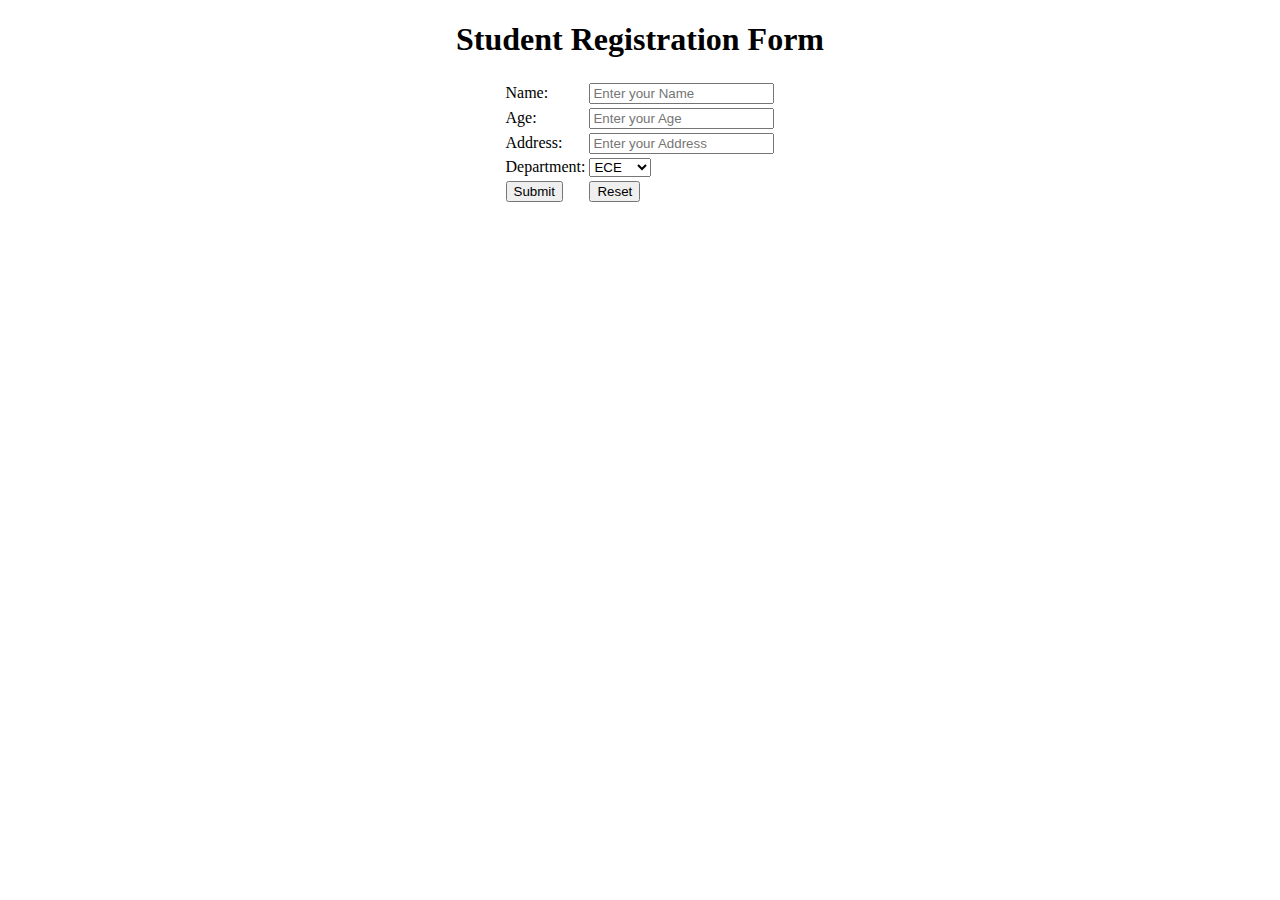
<file: index.html>
<!DOCTYPE html>
<html lang="en">
<head>
    <meta charset="UTF-8">
    <meta name="viewport" content="width=device-width, initial-scale=1.0">
    <title>Document</title>
   

   
</head>
<body>
    <center>
        <h1>Student Registration Form</h1>
        <form>
            <table>
                <tr>
                    <td>Name:</td>
                    <td><input type="text" placeholder="Enter your Name"></td>
                </tr>
                <tr>
                    <td>Age:</td>
                    <td><input type="number" placeholder="Enter your Age"></td>
                </tr>
                <tr>
                    <td>Address:</td>
                    <td><input type="text" placeholder="Enter your Address"></td>
                </tr>
                <tr>
                    <td>Department:</td>
                    <td><select name="Department">
                        <option value="ECE">ECE</option>
                        <option value="CSE">CSE</option>
                        <option value="EEE">EEE</option>
                        <option value="MECH">MECH</option>
                        <option value="CIVIL">CIVIL</option>
                    </select></td>
                </tr>
                <tr>
                    <td><input type="submit"></td>
                    <td><input type="reset"></td>
                </tr>
            </table>
        </form>
    

    </center>
       
  
  </form>
  </body>
</body>
</html>
</file>
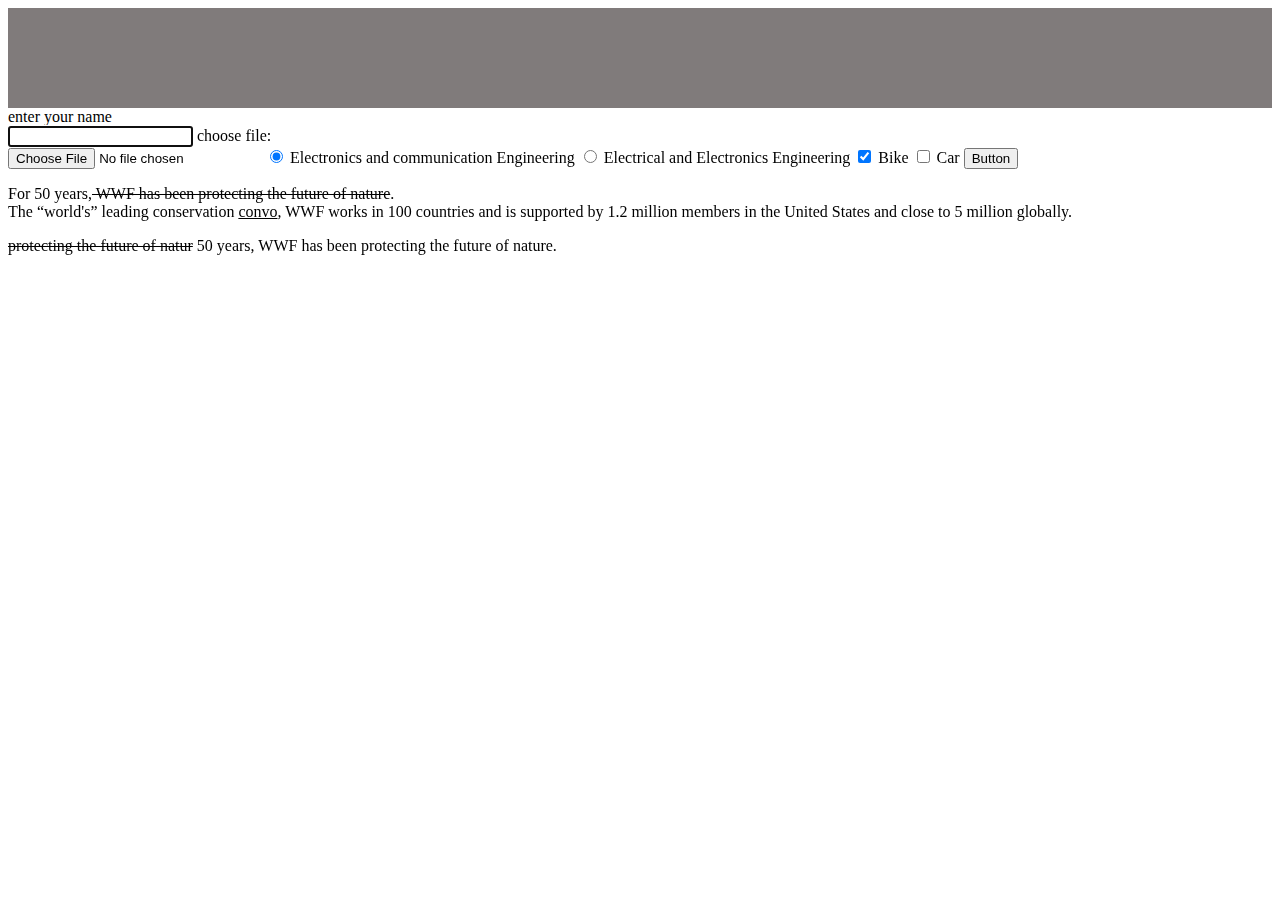
<file: attributes.html>
<!DOCTYPE html>
<html>  
<body>
    <div id="header" style="background-color: rgb(128, 123, 123); height: 100px;">
        
    </div>

<form >
    <label for="name">enter your name</label><br>
    <input type="text" name="name " id="name" accesskey="n" autofocus>
    <label for="file">choose file:</label><br>
    <input type="file" name="image" id="file" accept=".pdf,.png" accesskey="f">
    
    <input type="radio" name="ECE" id="ECE" value="Electronics" checked >
    <label for="ECE">Electronics and communication Engineering</label>
    <input type="radio" name="ECE" id="EEE" value="electrical"  >
    <label for="EEE">Electrical and Electronics Engineering</label>

    <input type="checkbox" name="vehicle" id="veh1" value="bike" checked>
    <label for="veh1">Bike</label>
    <input type="checkbox" name="vehicle" id="veh2" value="car">
    <label for="veh2">Car</label>
    <button type="button" autofocus onclick="alert('Danger')">Button</button>
   <p> For 50 years,<del> WWF has been protecting the future of nature</del>. <br>The <q>world's</q> leading conservation <ins>convo</ins>, WWF works in 100 countries and is supported by 1.2 million members in the United States and close to 5 million globally.</p>
   <p><del cite="www.google.com"> protecting the future of natur</del> 50 years, WWF has been protecting the future of nature.</p>
</form>


</body>
</html>
</file>
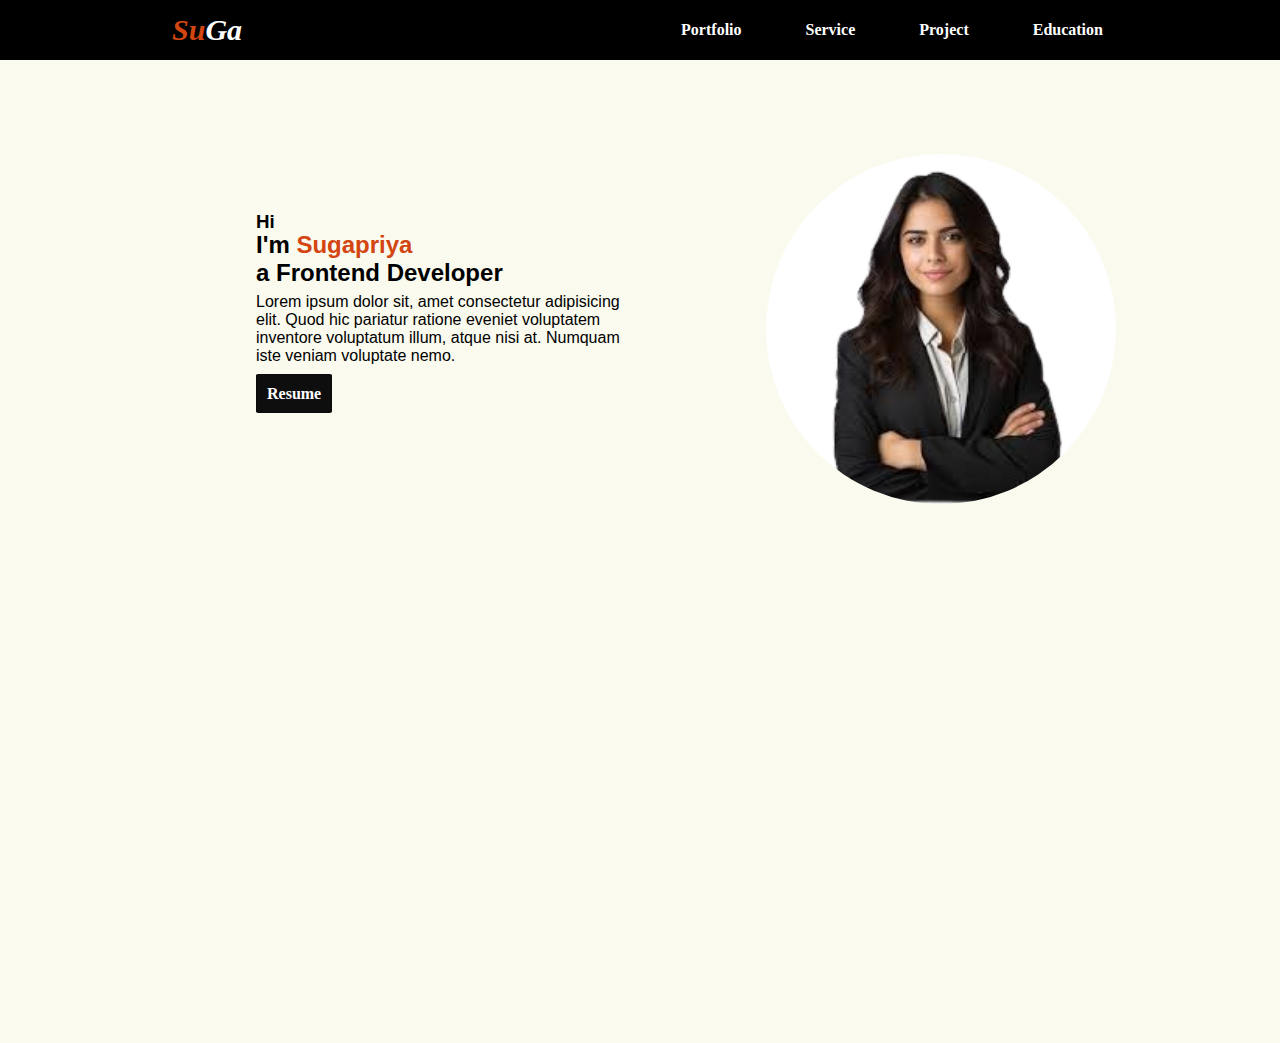
<file: hi.html>
<!DOCTYPE html>
<html lang="en">
<head>
    <meta charset="UTF-8">
    <meta name="viewport" content="width=device-width, initial-scale=1.0">
    <link rel="stylesheet" href="hi.css">
    <title >My Portfolio</title>
    <link rel="icon" href="images.jpeg">
    <title>Document</title>
</head>
<body>
    <div class="navbar">
    <nav>
        <!--<div class="logo"><a href=""><span style="color: coral;">Su</span><span style="color: white;">Ga</span></a></div>-->
        <div class="logo"><a href=""><span>Su</span>Ga</a></div>
       
        <ul>
            <li><a href="">Portfolio</a></li>
            <li><a href="">Service</a></li>
            <li><a href="">Project</a></li>
            <li><a href="">Education</a></li>
            
            
        </ul>
       
       
    </nav>
    </div>
    <div class="image">
        <img src="download__1_-removebg-preview.png" alt="girl image">
        
    </div>
    <div class="cont">
        <h3>Hi</h3>
        <h2>I'm <span>Sugapriya</span> <br>a Frontend Developer</h2>
        <p>
        Lorem ipsum dolor sit, amet consectetur adipisicing elit.
        Quod hic pariatur ratione eveniet voluptatem inventore voluptatum illum, atque nisi at. Numquam iste veniam voluptate nemo.
        </p>
        <div class="cv">        
            <a href="resume.html">Resume</a>
        </div>
       
        
        
       
    </div>
   
   
    
  
    
</body>
</html>
</file>
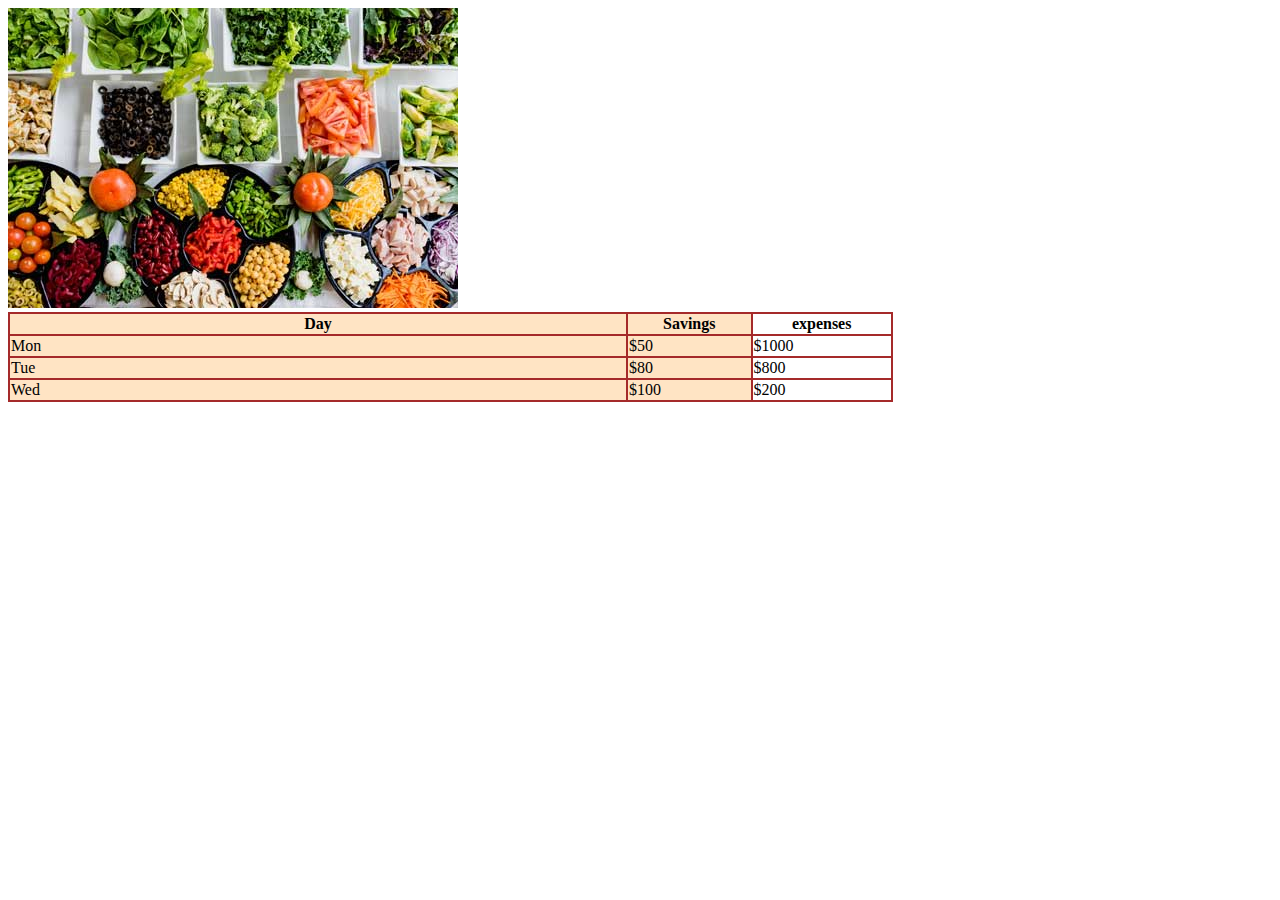
<file: newone.html>
<!DOCTYPE html>
<html lang="en">
<head>
    <meta charset="UTF-8">
    <meta name="viewport" content="width=device-width, initial-scale=1.0">
    
    <title>Document</title>
    <style>
        table,th,td{
           border: 2px solid black;
            border-collapse: collapse;
            border-color: brown;
            
        }
       
        tr{
            border-bottom: 2px solid black;
        }
       
       tr:hover{
        background-color: pink;
       }
    </style>
</head>
<body>
    <picture>
        <source media="(max-width:650px)" srcset="img_car.jpg">
        <source media="(max-width:465px)" srcset="img_girl.jpg">
        <img src="img_food.jpg" style="width: auto;">
    </picture>
    
    <table style="width: 70%;">
        <colgroup>
        <col span="2" style="background-color: bisque;">
        </colgroup>
        <tr>
            <th style="width: 70%;">Day</th>
            <th>Savings</th>
            <th>expenses</th>
            
        </tr>
        <tr>
            <td >Mon</td>
            <td>$50</td>
            <td>$1000</td>
        </tr>
        <tr>
            <td>Tue</td>
            <td>$80</td>
            <td>$800</td>
        </tr>
        <tr>
            <td>Wed</td>
            <td>$100</td>
            <td>$200</td>
        </tr>
        </table>
        
    
</body>
</html>
</file>
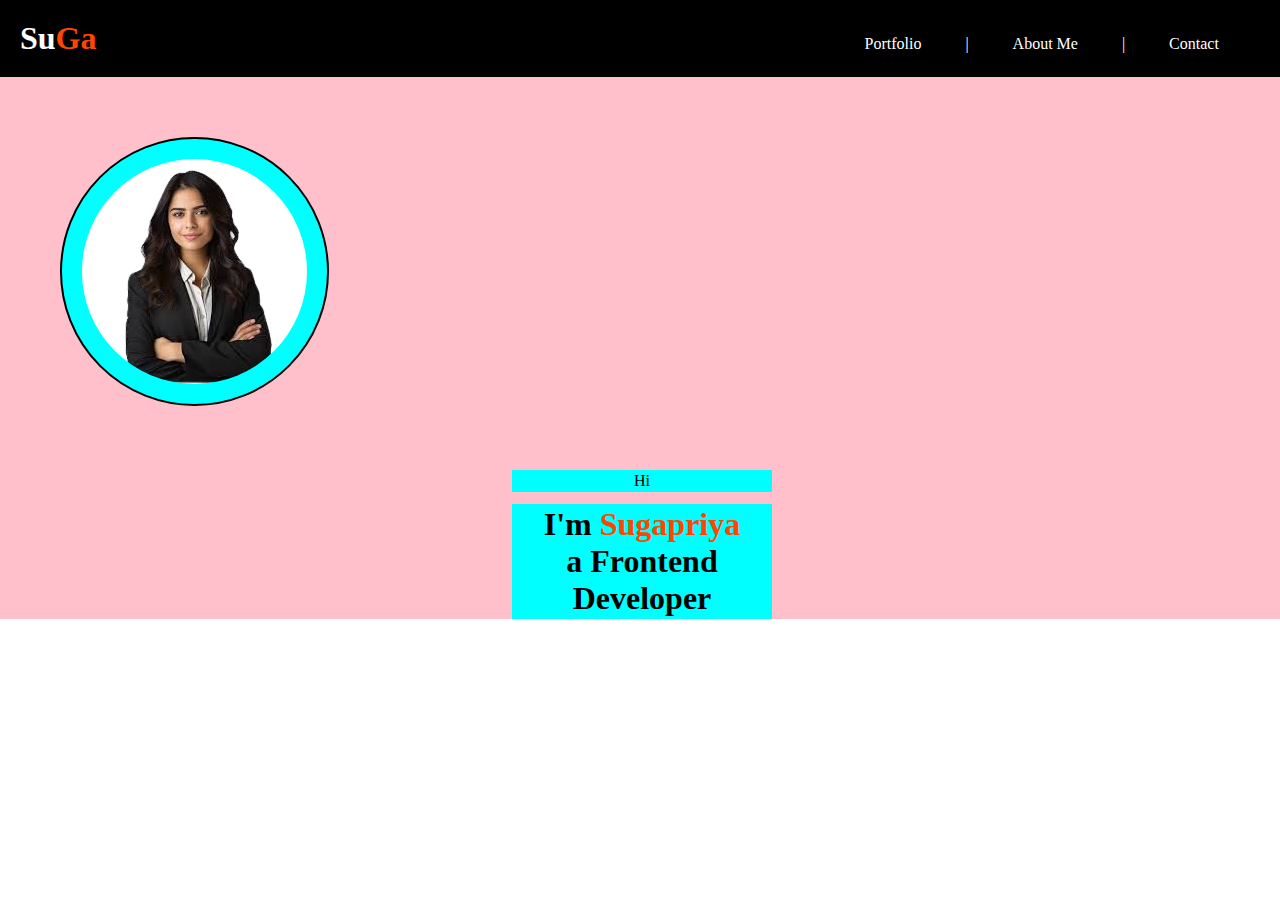
<file: page.html>
<!DOCTYPE html>
<html lang="en">
<head>
    <meta charset="UTF-8">
    <meta name="viewport" content="width=device-width, initial-scale=1.0">
    <title >My Portfolio</title>
    <link rel="icon" href="images.jpeg">
    <link rel="stylesheet" href="page.css">
    
</head>
<body>
    <div class="navbar">
        <nav>
            <h1>Su<span>Ga</span></h1>
            <ul>
                <li><a href="">Portfolio  </a></li>
                <li><a href="">| </a></li>
                <li><a href="">About Me  </a></li>
                <li><a href="">| </a></li>

                <li><a href="">Contact</a></li>
                
            </ul>
        </nav>
    </div>


    <div class="port">
        <img src="download__1_-removebg-preview.png">
        
        <p>Hi</p>
        <h1 id="h1">I'm <span>Sugapriya</span><br>a Frontend Developer</h1>
      
        



    </div>


    <div class="Abt">


    </div>


    <div class="cont">


    </div>


    
</body>
</html>
</file>
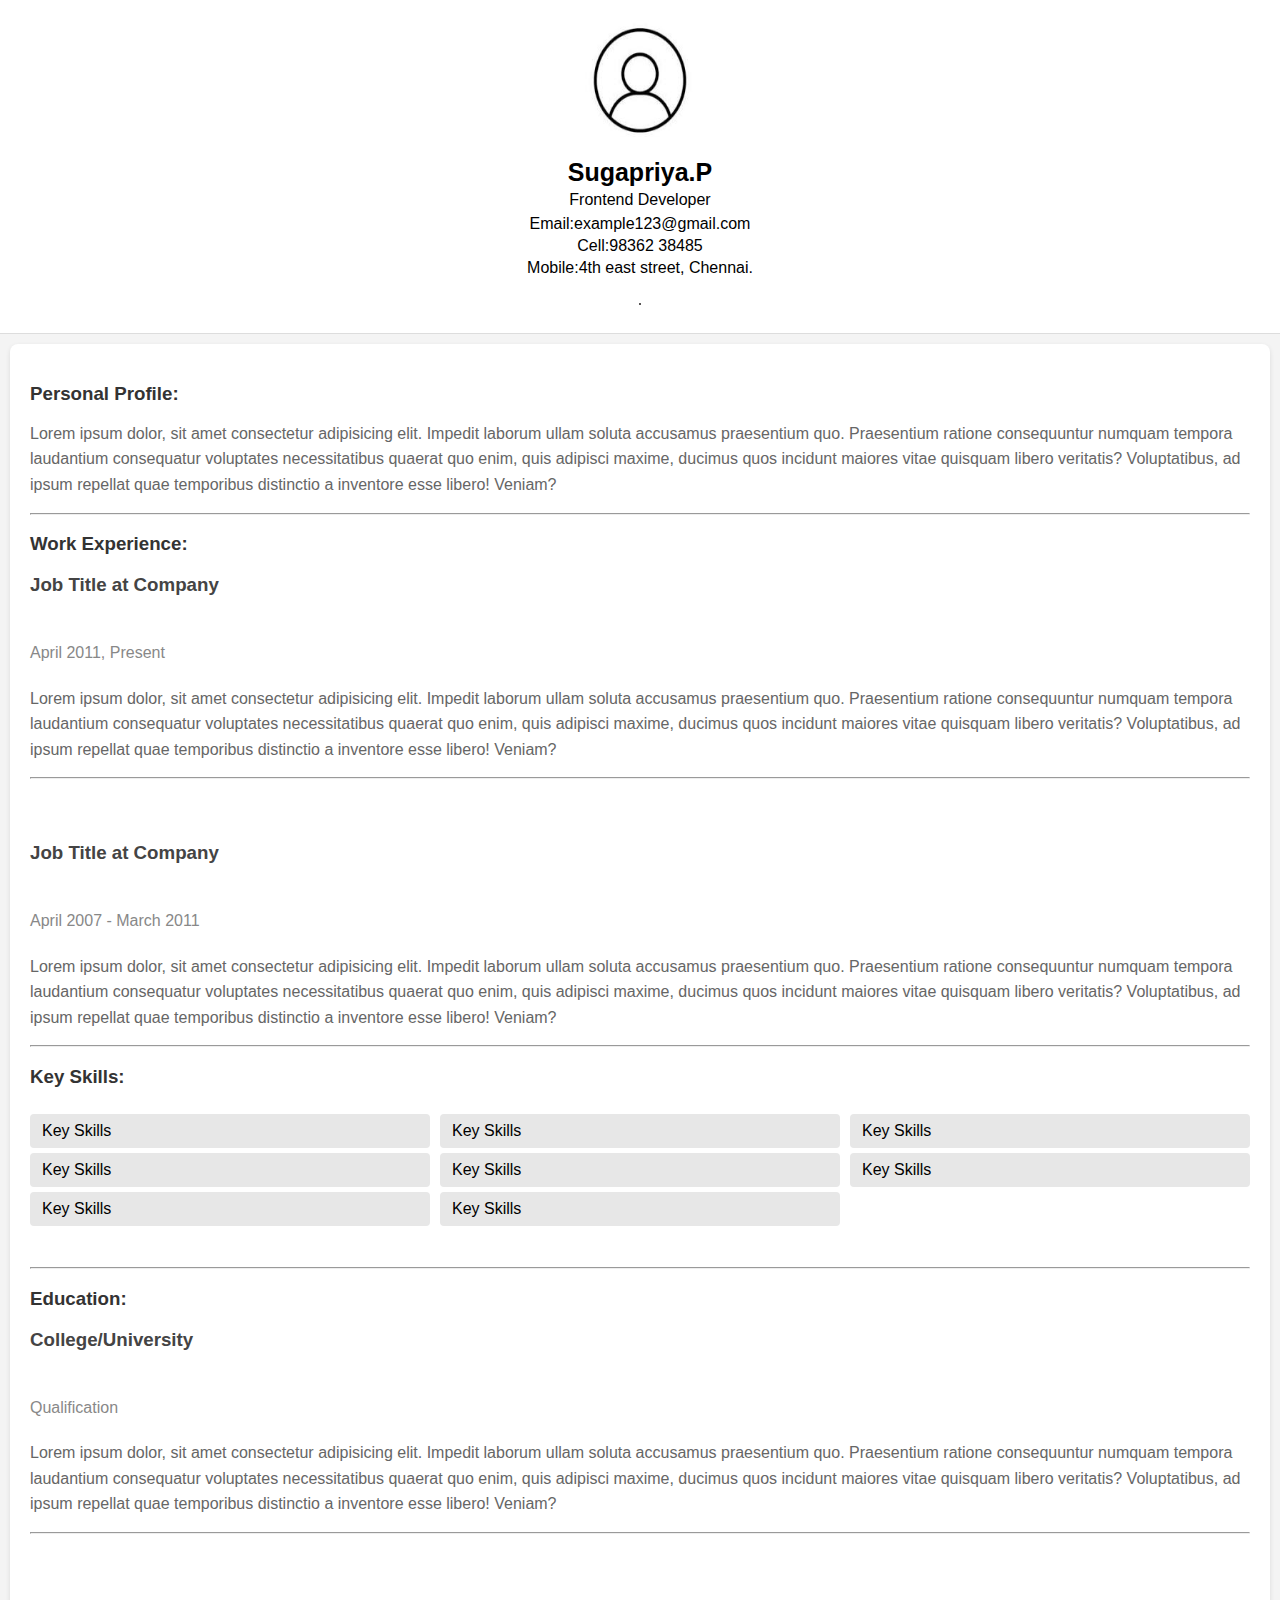
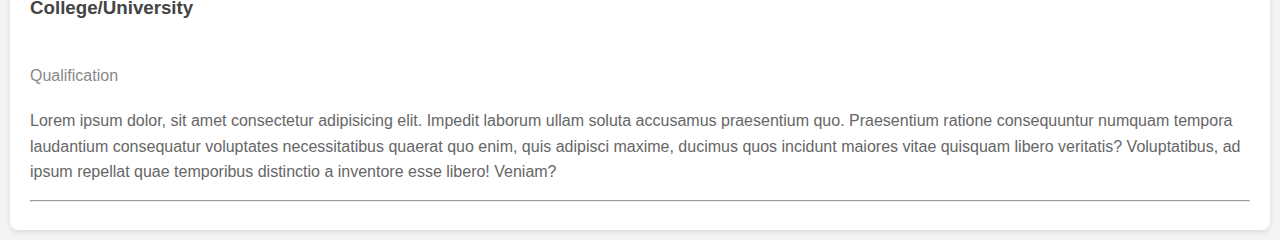
<file: resume.html>
<!DOCTYPE html>
<html lang="en">
<head>
    <meta charset="UTF-8">
    <meta name="viewport" content="width=device-width, initial-scale=1.0">
    <title>Resume</title>
    <link rel="icon" href="images.jpeg">
    <link rel="stylesheet" href="resume.css">
</head>
<body>
    <div class="profile">
        <img src="face.jpeg">
       
        <div class="det">
            <table>
                <tr>
                    <td style="font-weight: bolder; font-size: 25px;">Sugapriya.P</td>
                </tr>
                <tr>
                    <td>Frontend Developer</td>
                </tr>
            </table>
            <div class="adr">
            <table>
                
                <tr>
                    <td > Email:example123@gmail.com</td>
                </tr>
                
                <tr>
                    <td>Cell:98362 38485</td>
                </tr>
                <tr>
                    <td>Mobile:4th east street, Chennai.</td>
                </tr>
            </table>
            </div>
            
        </div>
        <hr style="border: 0.5px solid rgb(87, 85, 85);">
    </div>


    <div class="details">
        <h3>Personal Profile:</h3>
        <p>
            Lorem ipsum dolor, sit amet consectetur adipisicing elit. Impedit laborum ullam soluta accusamus praesentium quo. Praesentium ratione consequuntur numquam tempora laudantium consequatur voluptates necessitatibus quaerat quo enim, quis adipisci maxime, ducimus quos incidunt maiores vitae quisquam libero veritatis? Voluptatibus, ad ipsum repellat quae temporibus distinctio a inventore esse libero! Veniam?
        </p>
        <hr style="color: darkgrey;">


        <h3>Work Experience:</h3>
        <div class="spl">
            <h3>Job Title at Company</h3><br>
             <p>April 2011, Present</p>
        </div>
        <p id="para">
            Lorem ipsum dolor, sit amet consectetur adipisicing elit. Impedit laborum ullam soluta accusamus praesentium quo. Praesentium ratione consequuntur numquam tempora laudantium consequatur voluptates necessitatibus quaerat quo enim, quis adipisci maxime, ducimus quos incidunt maiores vitae quisquam libero veritatis? Voluptatibus, ad ipsum repellat quae temporibus distinctio a inventore esse libero! Veniam?
        </p>
        <hr style="color: darkgrey;"><br><br>


        
        <div class="spl">
            <h3>Job Title at Company</h3><br>
             <p>April 2007 - March 2011</p>
        </div>
        <p id="para">
            Lorem ipsum dolor, sit amet consectetur adipisicing elit. Impedit laborum ullam soluta accusamus praesentium quo. Praesentium ratione consequuntur numquam tempora laudantium consequatur voluptates necessitatibus quaerat quo enim, quis adipisci maxime, ducimus quos incidunt maiores vitae quisquam libero veritatis? Voluptatibus, ad ipsum repellat quae temporibus distinctio a inventore esse libero! Veniam?
        </p>
        <hr style="color: darkgrey;">

        <h3>Key Skills:</h3>
        <div class="skills">
            <ul>
                <li>Key Skills</li>
                <li>Key Skills</li>
                <li>Key Skills</li>
            </ul>
            <ul id="one">
                <li>Key Skills</li>
                <li>Key Skills</li>
                <li>Key Skills</li>
            </ul>
            <ul id="two">
                <li>Key Skills</li>
                <li>Key Skills</li>
                
            </ul>
        </div> 
        <hr style="color: darkgrey;">
        

        <h3>Education:</h3>
        <div class="spl">
            <h3>College/University</h3><br>
             <p>Qualification</p>
        </div>
        <p id="para">
            Lorem ipsum dolor, sit amet consectetur adipisicing elit. Impedit laborum ullam soluta accusamus praesentium quo. Praesentium ratione consequuntur numquam tempora laudantium consequatur voluptates necessitatibus quaerat quo enim, quis adipisci maxime, ducimus quos incidunt maiores vitae quisquam libero veritatis? Voluptatibus, ad ipsum repellat quae temporibus distinctio a inventore esse libero! Veniam?
        </p>
        <hr style="color: darkgrey;"><br><br>

        <div class="spl">
            <h3>College/University</h3><br>
             <p>Qualification</p>
        </div>
        <p id="para">
            Lorem ipsum dolor, sit amet consectetur adipisicing elit. Impedit laborum ullam soluta accusamus praesentium quo. Praesentium ratione consequuntur numquam tempora laudantium consequatur voluptates necessitatibus quaerat quo enim, quis adipisci maxime, ducimus quos incidunt maiores vitae quisquam libero veritatis? Voluptatibus, ad ipsum repellat quae temporibus distinctio a inventore esse libero! Veniam?
        </p>
        <hr style="color: darkgrey;">








        
        






    </div>   
</body>
</html>
</file>
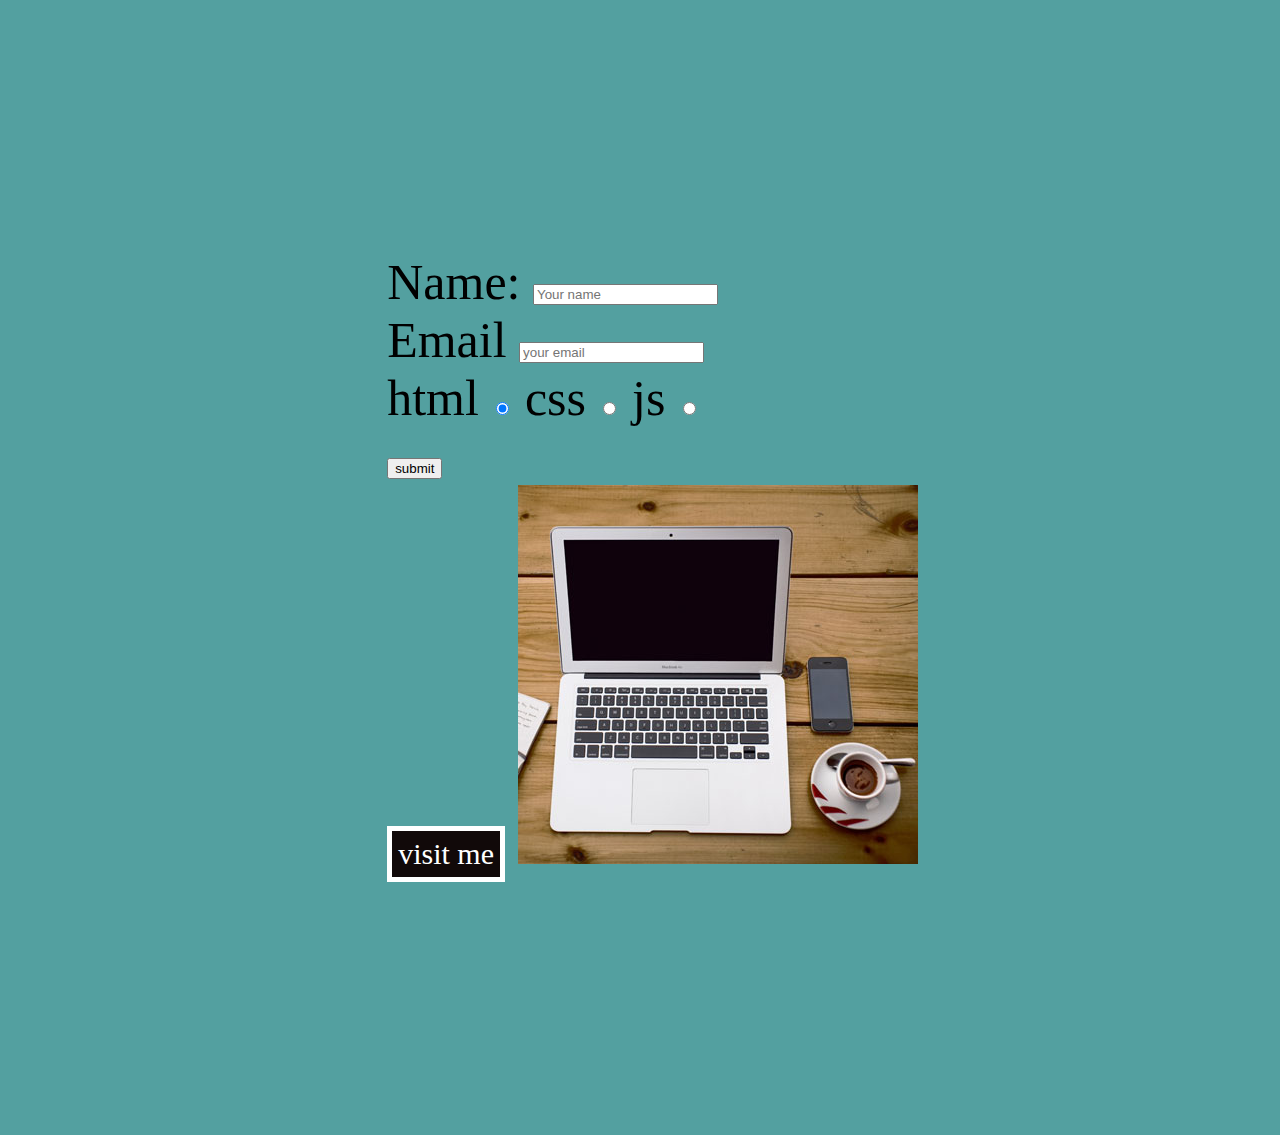
<file: tags.html>
<!DOCTYPE html>
<html lang="en">
<head>
    <meta charset="UTF-8">
    <meta name="viewport" content="width=device-width, initial-scale=1.0">
    <title>Document</title>
</head>
<style>
    body{
        background-color: rgb(83, 160, 160);
    }
    a:link ,a:visited{
        background-color: #110909;
        text-decoration: none;
        color: white;
        font-size: 30px;
        border: 5px solid white;
        align-items: center;
        padding: 6px;
        display:inline-block;

    }
    a:hover{
        background-color:  blueviolet;
    }
</style>
<body>
    <div class="container" style="display: block; font-size: 50px; margin: 20% 30% ; margin-right: -40px;">
        <form action="" method="post">
            <label for="name">Name:</label>
            <input type="text" name="Name" placeholder="Your name" required><br>
            <label for="mail">Email</label>
            <input type="email" name="email" placeholder="your email"><br>
            
            <label for="html">html</label>
            <input type="radio" id="html"   name="fav lang" value="Html" checked>
            <label for="css">css</label>
            <input type="radio" id="css"   name="fav lang" value="css" >
            <label for="js">js</label>
            <input type="radio" id="js" name="fav lang" value="js" ><br>
            <input type="submit" value="submit">
                </form>
                <a href="https://www.w3schools.com/html/html_links.asp">visit me</a>
                <img src="workplace.jpg" alt="workplace" usemap="#computer">
                <map name="computer">
                    <area shape="rect" coords="274,43,32,348" href="https://www.w3schools.com/tags/att_area_coords.asp#:~:text=The%20coords%20attribute%20specifies%20the,an%20area%20are%200%2C0."
                    title="computer">
                    <area shape="circle" coords="288,348,143" href="https://www.w3schools.com/tags/att_area_coords.asp#:~:text=The%20coords%20attribute%20specifies%20the,an%20area%20are%200%2C0" title="tea">
                  </map>
                 
       
    </div>
    
</body>
</html>
</file>
<file: hi.css>
/* General Styles */
body {
    margin: 0;
    padding: 0;
    position: fixed;
    background-color: rgba(245, 245, 220, 0.486);
}

/* Logo */
.logo a {
    font-weight: bolder;
    font-family: fantasy;
    font-style: italic;
    font-size: 30px;
    transition: 0.3s ease;
}

.logo:hover {
    color: rgb(211, 69, 17);
}

/* Navigation Bar */
nav {
    display: flex;
    width: 100%;
    align-items: center;
    justify-content: space-around;
    position: relative;
    background-color: black;
}

nav li {
    margin-left: 50px;
    display: inline-block; /* Use inline-block for better spacing */
    padding: 5px;
}

/* Button */
.button a {
    border: 2px solid transparent;
    border-color: black;
    transition: 0.3s ease;
    background-color: white;
    padding: 8px 28px;
    display: inline-block;
    border-radius: 5px;
}

.button a:hover {
    background-color: rgb(211, 69, 17);
    box-shadow: 0 0 25px rgb(211, 69, 17);
}

/* Links */
a {
    text-decoration: none;
    color: white;
    font-family: 'Times New Roman', Times, serif;
    font-weight: bold;
    font-size: 16px;
    transition: 0.3s ease;
}

a:hover {
    color: rgb(211, 69, 17);
    text-shadow: 0 0 50px rgb(211, 69, 17);
}

span {
    color: rgb(211, 69, 17);
}

/* Image Section */
.image {
    float: right;
    padding: 7%;
    margin-right: 100px;
    margin-top: 30px;
}

.image img {
    border-radius: 50%;
    height: 350px;
    width: 350px;
}

/* Content Section */
.cont {
    float: left;
    padding: 0 50% 50% 20%;
    margin-top: -380px;
    font-family: 'Segoe UI', Tahoma, Geneva, Verdana, sans-serif;
}

.cont h2, .cont h4, .cont p {
    margin-bottom: -10px;
}

.cont h2, .cont h4 {
    margin-top: -20px;
}

.cont h4 {
    font-weight: bolder;
}

/* CV Button */
.cv {
    margin-top: 30px;
}

.cv a {
    color: white;
    border: 1px solid rgb(10, 10, 10);
    border-radius: 5%;
    padding: 10px;
    background-color: rgb(15, 14, 14);
    transition: 0.3s ease;
}

.cv a:hover {
    background-color: rgb(211, 69, 17);
    border-color: rgb(211, 69, 17);
    box-shadow: 0 0 25px rgb(211, 69, 17);
}

/* Media Queries for Responsive Design */

/* Styles for PC view */
@media screen and (min-width: 769px) {
    body {
        position: relative;
    }

    nav li {
        margin-left: 50px;
        margin-top: 0;
    }

    .image {
        float: right;
        padding: 5%;
        margin-right: 100px;
        margin-top: 30px;
    }

    .cont {
        float: left;
        padding: 0 50% 50% 20%;
        margin-top: -380px;
    }
}

/* Styles for phone view */
@media screen and (max-width: 768px) {
    body {
        position: relative;
    }

    nav {
        flex-direction: column;
        align-items: center;
        justify-content: center;
    }

    nav li {
        margin: 10px 0; /* Reduced margin for better spacing on small screens */
        padding: 5px 0;
        display: block; /* Stack menu items vertically */
        text-align: center;
    }

    .button a {
        display: block;
        text-align: center;
        margin: 10px auto;
    }

    .image {
        float: none;
        padding: 0;
        margin: 20px auto;
        text-align: center;
    }

    .image img {
        width: 80%; /* Adjust image size for small screens */
        height: auto;
    }

    .cont {
        float: none;
        width: 90%;
        margin: 20px auto;
        padding: 0;
        text-align: center;
    }

    .cv {
        text-align: center;
        margin-top: 20px;
    }

    .cv a {
        display: inline-block;
        width: 80%;
        text-align: center;
        margin: 0 auto;
    }
}
</file>
<file: page.css>
*{
    margin: 0;
    padding: 0;
}
nav{
    background-color: black;
    padding: 20px;

}
nav h1{
    display: inline;
    color: white;
    cursor: pointer;
}

nav h1:hover{
    color: orangered;
}
 
nav ul{
    display: inline;
    margin-left: 60%;
}
nav li{
    display: inline;
    padding: 20px;

}

nav li a{
    color: white;
    text-decoration: none;

}

nav li a:hover{
    color: orangered
}

span{
    color: orangered;
}
.port{

   
    margin:0;
    background-color: pink;
}

.port img{
   
    border-radius: 50%;
    border: 2px solid black;
    padding: 20px;
    margin: 60px;
    background-color: aqua;
}

.port p,#h1{
    display: block;
   text-align: center;
   padding: 2px;
   
   background-color: aqua;
   width: 20%;
   margin-left: 40%;
}

.port #h1{
    margin-top: 12px;

}
</file>
<file: resume.css>
/* General Styles */
body {
    font-family: Arial, sans-serif;
    margin: 0;
    padding: 0;
    background-color: #f4f4f4;
}

/* Profile Section */
.profile {
    display: flex;
    flex-direction: column;
    align-items: center;
    text-align: center;
    padding: 20px;
    background-color: #ffffff;
    border-bottom: 1px solid #ddd;
}

.profile img {
    width: 120px;
    height: 120px;
    border-radius: 50%;
    margin-bottom: 15px;
}

.det {
    text-align: center;
    margin-bottom: 15px;
}

.det table {
    margin: 0 auto;
}

.adr table {
    margin: 0 auto;
}

/* Details Section */
.details {
    padding: 20px;
    background-color: #ffffff;
    margin: 10px;
    border-radius: 8px;
    box-shadow: 0 2px 5px rgba(0, 0, 0, 0.1);
}

.details h3 {
    color: #333;
    margin-bottom: 10px;
}

.details p {
    line-height: 1.6;
    color: #666;
    margin-bottom: 15px;
}

.spl {
    margin-bottom: 20px;
}

.spl h3 {
    color: #444;
}

.spl p {
    color: #888;
}

/* Skills Section */
.skills {
    display: flex;
    flex-wrap: wrap;
    gap: 10px;
    margin-bottom: 20px;
}

.skills ul {
    list-style-type: none;
    padding: 0;
    flex: 1 1 30%;
    min-width: 150px;
}

.skills ul li {
    background-color: #e7e7e7;
    padding: 8px 12px;
    margin-bottom: 5px;
    border-radius: 4px;
}

/* Responsive Styles */
@media screen and (max-width: 768px) {
    .profile {
        flex-direction: column;
        text-align: center;
    }

    .profile img {
        width: 100px;
        height: 100px;
    }

    .skills {
        flex-direction: column;
    }

    .skills ul {
        flex: 1 1 100%;
    }
}

@media screen and (max-width: 480px) {
    .details {
        padding: 15px;
        margin: 5px;
    }

    .profile {
        padding: 10px;
    }

    .profile img {
        width: 80px;
        height: 80px;
    }

    .det table, .adr table {
        font-size: 14px;
    }

    .details h3, .details p {
        font-size: 14px;
    }
}
</file>
